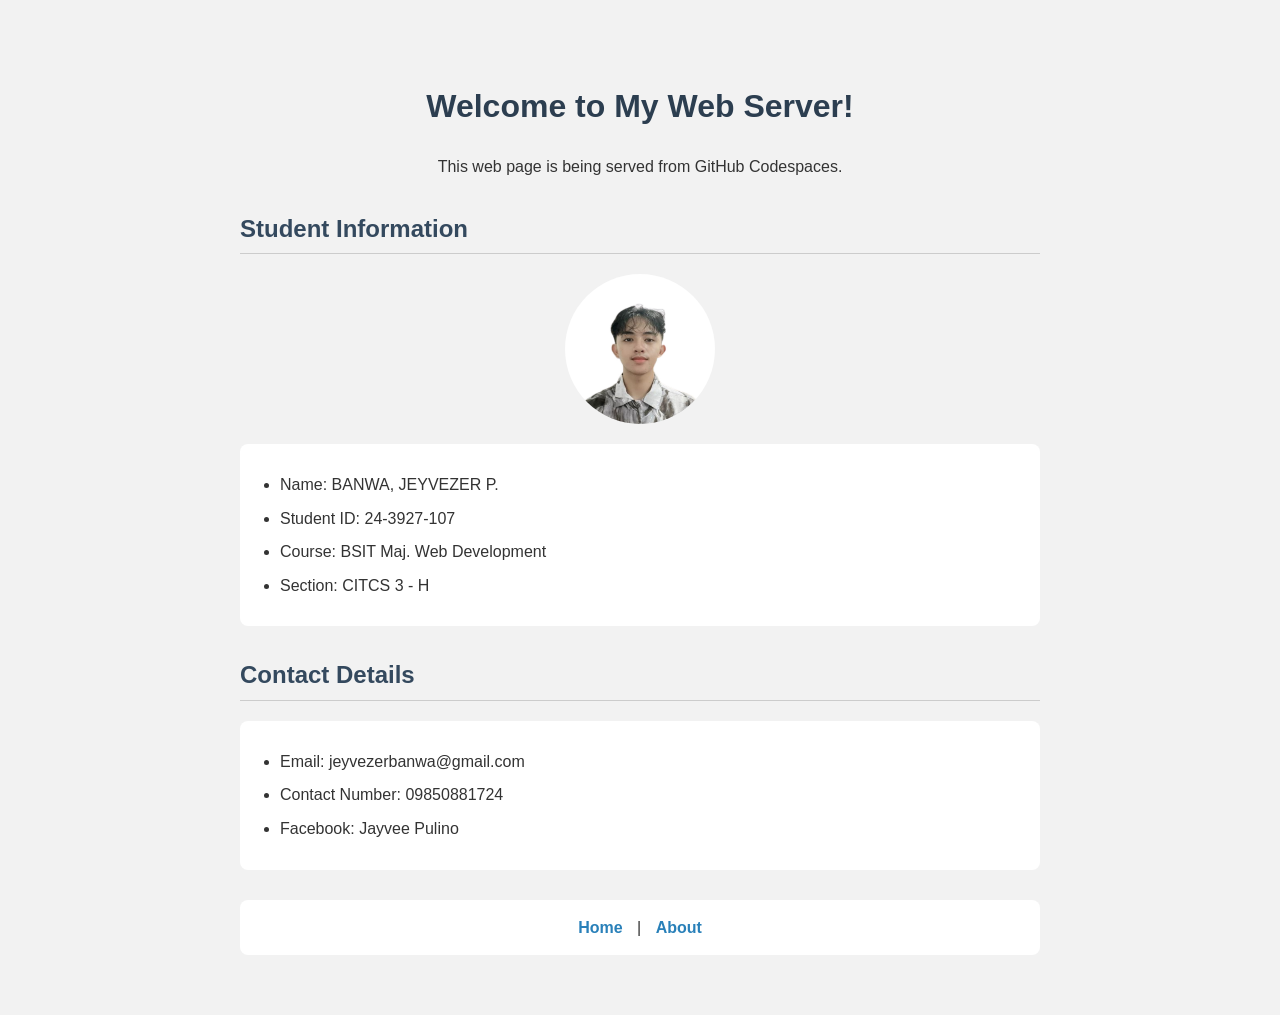
<file: web/index.html>
<!DOCTYPE html>
<html lang="en">
<head>
    <meta charset="UTF-8">
    <meta name="viewport" content="width=device-width, initial-scale=1.0">
    <title>My Codespace Web Server</title>
    <link rel="stylesheet" href="styles.css">
</head>
<body>

    <h1>Welcome to My Web Server!</h1>

    <p>This web page is being served from GitHub Codespaces.</p>

    <h2>Student Information</h2>
    <img src="profile.jpg" alt="none">
    <ul>
        <li>Name: BANWA, JEYVEZER P.</li>
        <li>Student ID: 24-3927-107</li>
        <li>Course: BSIT Maj. Web Development</li>
        <li>Section: CITCS 3 - H</li>
    </ul>

    <h2>Contact Details</h2>
    <Ul>
        <li>Email: jeyvezerbanwa@gmail.com</li>
        <li>Contact Number: 09850881724</li>
        <li>Facebook: Jayvee Pulino</li>
    </Ul>
<nav>
    <a href="index.html">Home</a> |
    <a href="about.html">About</a>
</nav>
</body>

</html>
</file>
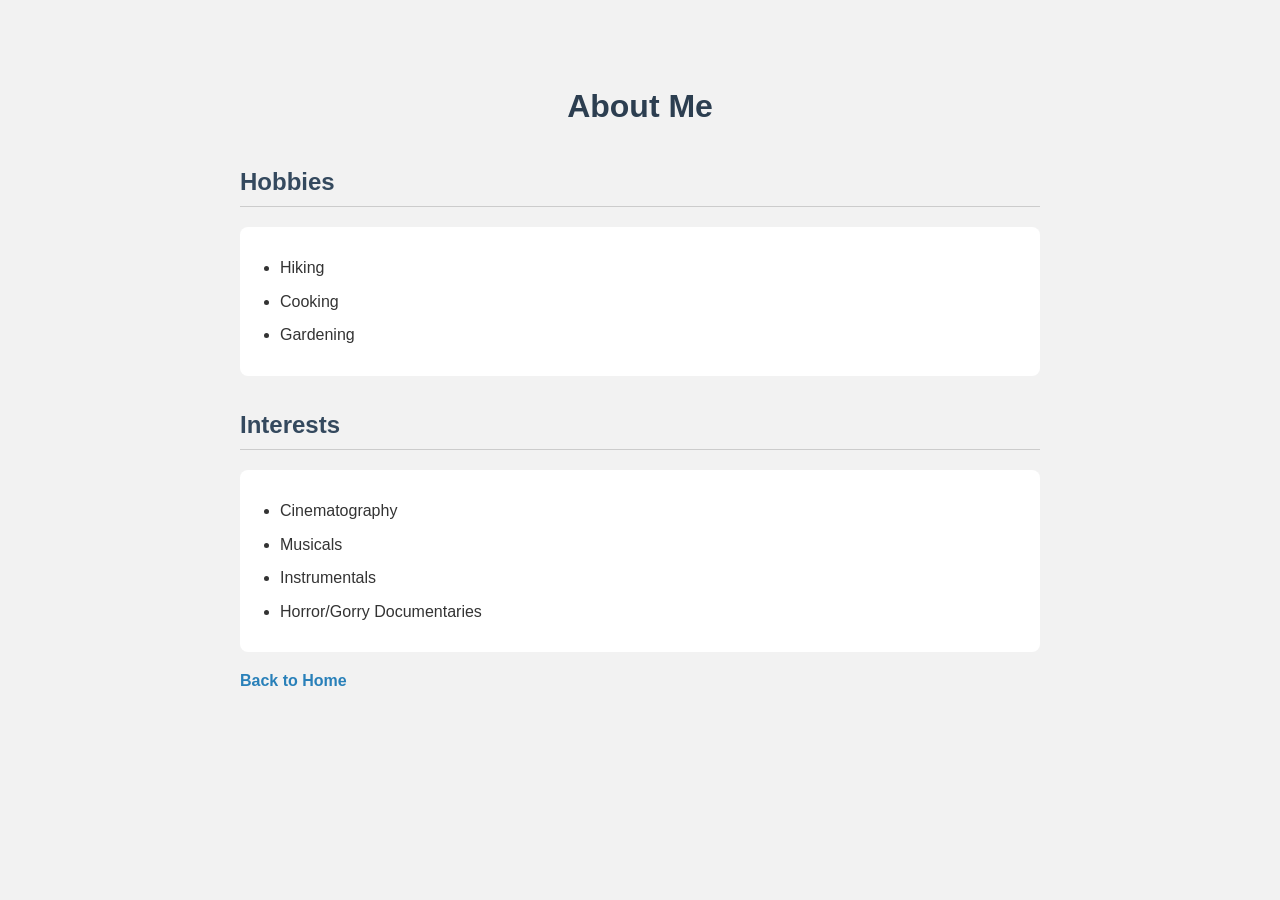
<file: web/about.html>
<!DOCTYPE html>
<html lang="en">
<head>
    <meta charset="UTF-8">
    <title>About Me</title>
    <link rel="stylesheet" href="styles.css">
</head>
<body>

    <h1>About Me</h1>

    <h2>Hobbies</h2>
    <ul>
        <li>Hiking</li>
        <li>Cooking</li>
        <li>Gardening</li>
    </ul>

    <h2>Interests</h2>
    <ul>
        <li>Cinematography</li>
        <li>Musicals</li>
        <li>Instrumentals</li>
        <li>Horror/Gorry Documentaries</li>
    </ul>

    <a href="index.html">Back to Home</a>

</body>
</html>
</file>
<file: web/styles.css>
body {
    font-family: Arial, sans-serif;
    background-color: #f2f2f2;
    color: #333;
    max-width: 800px;
    margin: 40px auto;
    padding: 20px;
    line-height: 1.6;
}

h1 {
    text-align: center;
    color: #2c3e50;
}

h2 {
    color: #34495e;
    border-bottom: 1px solid #ccc;
    padding-bottom: 5px;
    margin-top: 30px;
}

p {
    text-align: center;
    font-size: 16px;
}

img {
    display: block;
    width: 150px;
    height: 150px;
    object-fit: cover;
    border-radius: 50%;
    margin: 20px auto;
}

ul {
    background-color: white;
    padding: 20px 40px;
    border-radius: 8px;
}

li {
    margin: 8px 0;
}

nav {
    text-align: center;
    margin-top: 30px;
    padding: 15px;
    background-color: white;
    border-radius: 8px;
}

a {
    color: #2980b9;
    text-decoration: none;
    font-weight: bold;
}

a:hover {
    text-decoration: underline;
}

nav a {
    margin: 0 10px;
}
</file>
